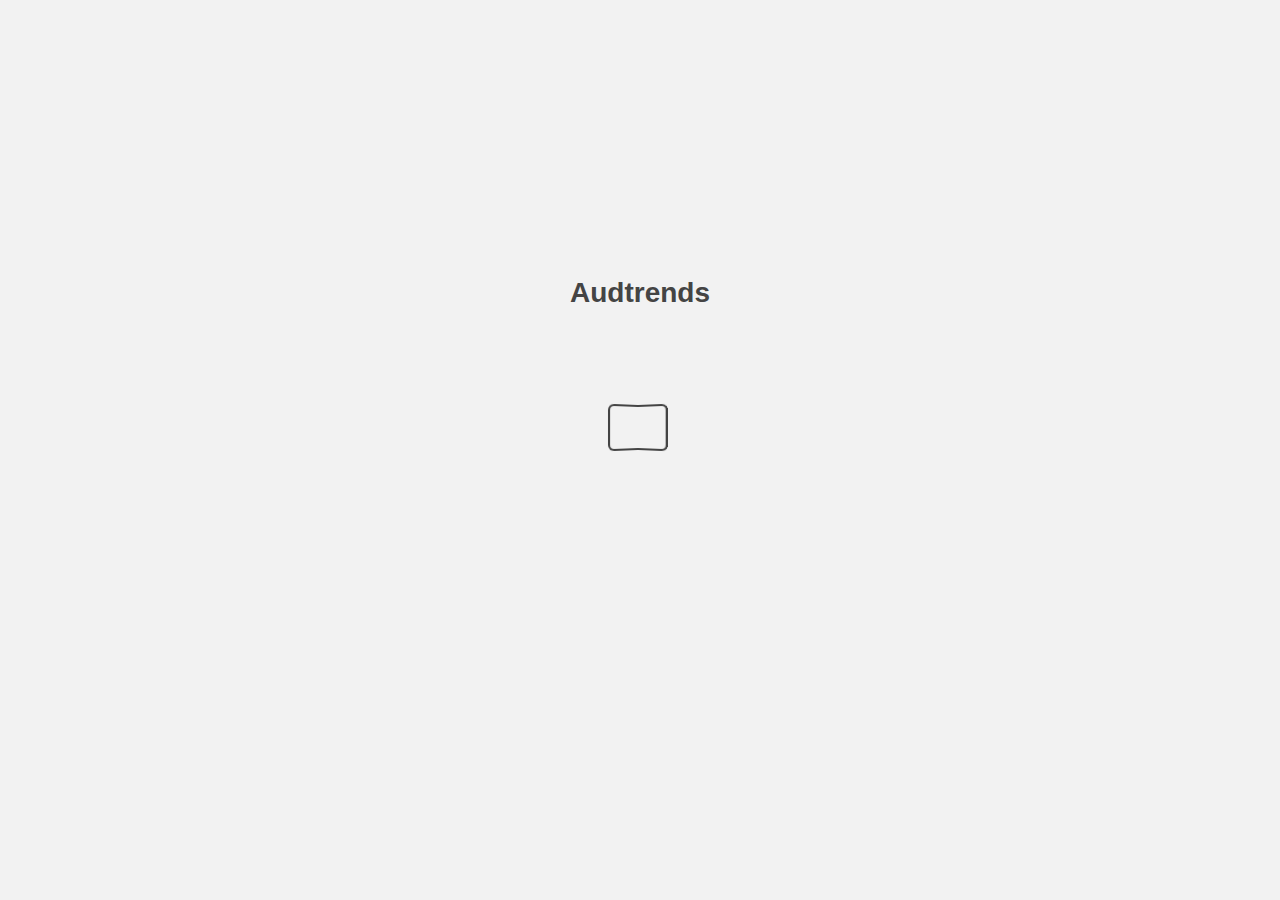
<file: index.html>
﻿
<!DOCTYPE html>
<html itemscope itemtype="http://schema.org/Book">
<head>
    <meta http-equiv="X-UA-Compatible" content="IE=edge">
    <meta charset="utf-8">
    <meta http-equiv="Content-Type" content="text/html; charset=utf-8">
    
        <title>Audtrends</title>
        <meta name="twitter:title" content="Audtrends">
        <meta itemprop="name" content="Audtrends">
        <meta property="og:title" content="Audtrends">
    
    <meta itemprop="image" content="files/assets/cover300.jpg">
    <meta itemprop="bookFormat" content="EBook" />
    <meta name="twitter:card" content="summary_large_image">
    <meta name="twitter:image:src" content="files/assets/cover300.jpg">
    
    <meta property="og:type" content="article">
    
    <meta property="og:image" content="files/assets/html/skin/images/fbThumb.png">
    <meta property="og:image:type" content="image/jpeg">
    <meta property="og:article:section" content="Article Section">

    
    <meta name="viewport" content="initial-scale=0.5, user-scalable=no, maximum-scale=0.5" />
   <script type="text/javascript">
       window.FBPublication = window.FBPublication || {};
       var FBInit = window.FBPublication.Initial = window.FBPublication.Initial || {};

       FBInit.BASIC_FIRST_PAGE = "1";
       FBInit.DYNAMIC_FOLDER = "files/assets/";
       FBInit.STATIC_FOLDER = "files/";
       FBInit.HTML_INDEX_FILE_NAME = "index.html";


              
       FBInit.Versions = ["html", "mobile", "basic"];
       FBInit.BGCOLOR = "#F2F2F2";
       FBInit.TITLE = "Audtrends";
       FBInit.textColor = "#444444";
       FBInit.GUID = "b88a1781c97525d45b1dd023a004de4c";
          
              FBInit.PRELOADER = {
                  backgroundColor: "#F2F2F2",
                  titleColor: "#444444",
                  titleText: "Audtrends",
                                };
       

            FBInit.CURRENT_PAGE = "1";

</script>
    <script src="./files/html/static/build.js"></script>
    <style type="text/css">
        body{
            background-color: #F2F2F2;
        } 
       
    </style>
    

</head>
<body style="overflow-x:hidden; margin: 0px; position: absolute; top: 0px; bottom: 0px; left:0px;right:0px; height: 100%; padding: 0;">
    <div id="bsccontainer">

</div>
        <div class="trackers">

        </div>
        <div class="nav-links" style="margin-top: 110%; margin-top: 110vh;">
                                                    <a class="internalLink" rel="Next" href="./2/" title="AUDTRENDS">2</a>
                            <a class="internalLink" href="./8/" title="Digital Marketing">8</a>

        </div>
        <div id="text-container" itemprop="text">
            <h1>Audtrends</h1>
        <div>
 Digital Marketing 05 AudiologyPlus News 04 3 THINGS TO FOCUS ON WHEN IT COMES TO SEO IN 2022 3 KEYS TO A SUCCESSFUL ONLINE PRACTICE IN 2022 06 SHOULD HEARING TESTS BECOME MANDATORY? THE UK THINKS SO. 07 Your Patients Want—and Need—toKnow
        </div><br>
                    <p class="powered-by" itemprop="publisher" itemscope itemtype="http://schema.org/Organization"> <a href="./files/publication/" title="Made with FlippingBook" itemprop="url" ><span itemprop="name">Made with FlippingBook</span></a> </p>
            RkJQdWJsaXNoZXIy NjI0NDE=        </div>
</body>

</html>
</file>
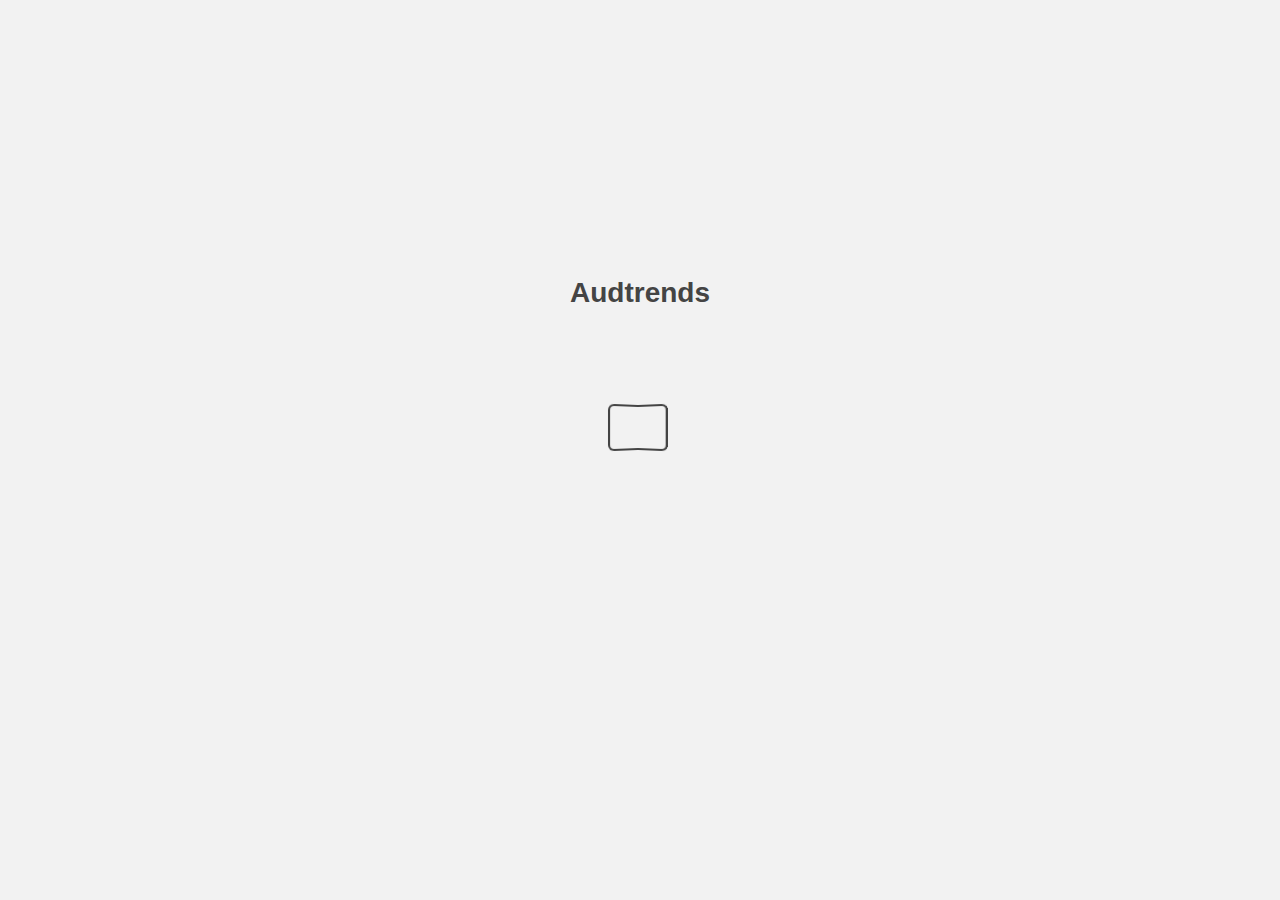
<file: 1/index.html>
﻿
<!DOCTYPE html>
<html>
<head>
    <meta name="robots" content="noindex, nofollow">
    <meta charset="UTF-8">
    <noscript>
        <meta http-equiv="refresh" content="0; url=../">
    </noscript>
    <script type="text/javascript">
        if ((new RegExp('\/javascript:|{|}|;|%7B|%7D|%3B\/', 'i').test(window.location.href))) {
            throw new Error('Code injection detected');
        }

        var href = window.location.href.split("#");
        if (href.length === 2) {
            href = "../" + "#" + href[1];
        } else {
            href = "../";
        }
        window.location.href = href;
    </script>
    <link rel="canonical" href="../" />
    <title>Redirect</title>
    
</head>
<body>
    
If you are not redirected automatically, follow the <a href='../'>link</a>.
    
</body>
</html>
</file>
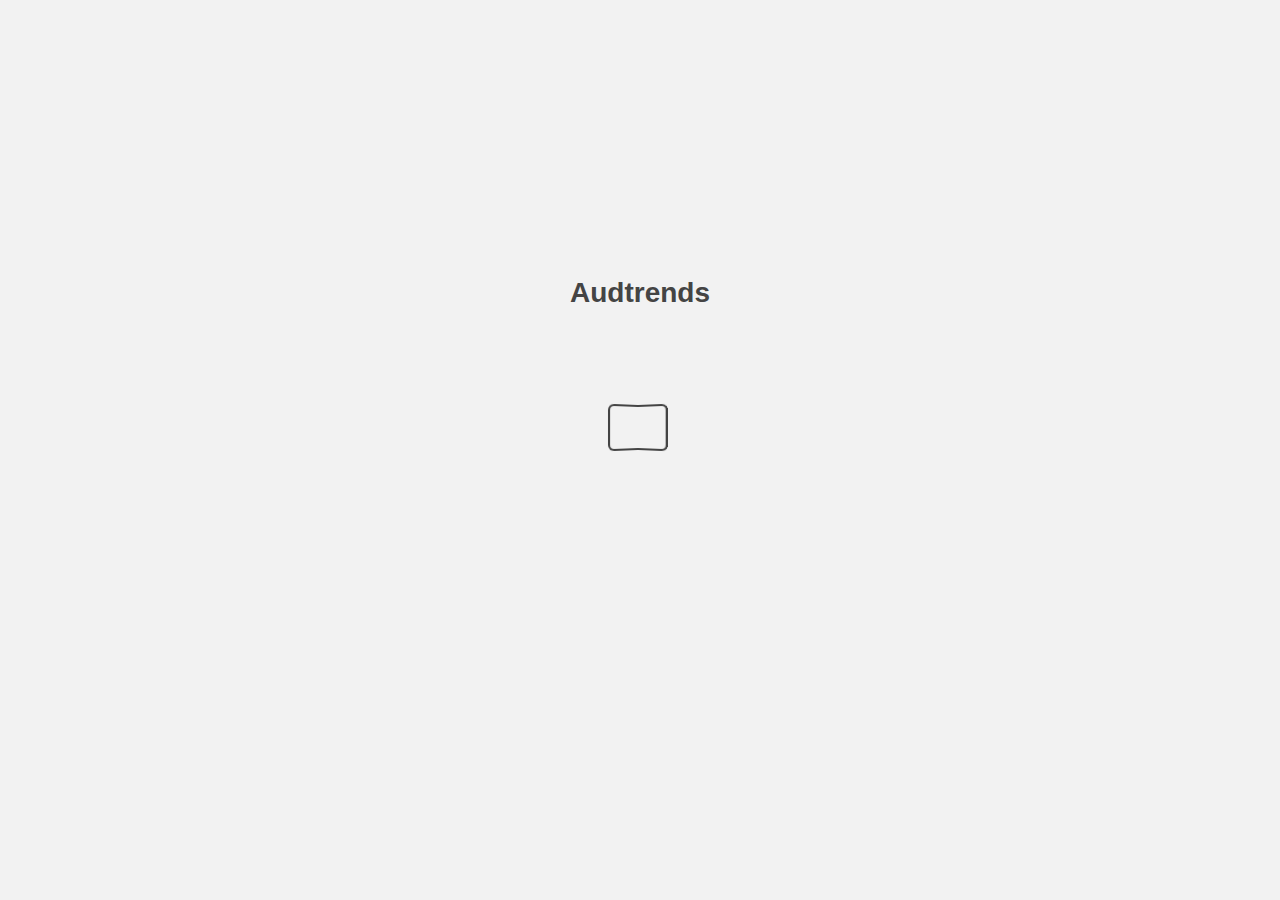
<file: 2/index.html>
﻿
<!DOCTYPE html>
<html itemscope itemtype="http://schema.org/Book">
<head>
    <meta http-equiv="X-UA-Compatible" content="IE=edge">
    <meta charset="utf-8">
    <meta http-equiv="Content-Type" content="text/html; charset=utf-8">
    
        <title>Audtrends</title>
        <meta name="twitter:title" content="Audtrends">
        <meta itemprop="name" content="Audtrends">
        <meta property="og:title" content="Audtrends">
    
    <meta itemprop="image" content="/files/assets/cover300.jpg">
    <meta itemprop="bookFormat" content="EBook" />
    <meta name="twitter:card" content="summary_large_image">
    <meta name="twitter:image:src" content="/files/assets/cover300.jpg">
    
    <meta property="og:type" content="article">
    
    <meta property="og:image" content="files/assets/html/skin/images/fbThumb.png">
    <meta property="og:image:type" content="image/jpeg">
    <meta property="og:article:section" content="Article Section">

    
    <meta name="viewport" content="initial-scale=0.5, user-scalable=no, maximum-scale=0.5" />
   <script type="text/javascript">
       window.FBPublication = window.FBPublication || {};
       var FBInit = window.FBPublication.Initial = window.FBPublication.Initial || {};

       FBInit.BASIC_FIRST_PAGE = "1";
       FBInit.DYNAMIC_FOLDER = "/files/assets/";
       FBInit.STATIC_FOLDER = "/files/";
       FBInit.HTML_INDEX_FILE_NAME = "index.html";


              
       FBInit.Versions = ["html", "mobile", "basic"];
       FBInit.BGCOLOR = "#F2F2F2";
       FBInit.TITLE = "Audtrends";
       FBInit.textColor = "#444444";
       FBInit.GUID = "b88a1781c97525d45b1dd023a004de4c";
          
              FBInit.PRELOADER = {
                  backgroundColor: "#F2F2F2",
                  titleColor: "#444444",
                  titleText: "Audtrends",
                                };
       

            FBInit.CURRENT_PAGE = "2";

</script>
    <script src="../files/html/static/build.js"></script>
    <style type="text/css">
        body{
            background-color: #F2F2F2;
        } 
       
    </style>
    

</head>
<body style="overflow-x:hidden; margin: 0px; position: absolute; top: 0px; bottom: 0px; left:0px;right:0px; height: 100%; padding: 0;">
    <div id="bsccontainer">

</div>
        <div class="trackers">

        </div>
        <div class="nav-links" style="margin-top: 110%; margin-top: 110vh;">
                            <a class="internalLink" rel="Prev" href="../" title="Digital Marketing">1</a>
                                        <a class="internalLink" rel="Next" href="../3/" title="President’s Corner">3</a>
                            <a class="internalLink" href="../8/" title="Digital Marketing">8</a>

        </div>
        <div id="text-container" itemprop="text">
            <h1>Audtrends</h1>
        <div>
 P A G E - 0 2 AUDTRENDS ISSUE 12 We hope you enjoy all the useful and valuable information in AUDTRENDS Magazine! WELCOME 03 President’s  Corner 04 AudiologyPlus News 05 Digital Marketing 07 Audiology News .................................................................... .............................................................. ....................................................................... ............................................................................ Table of Contents :
        </div><br>
                    <p class="powered-by" itemprop="publisher" itemscope itemtype="http://schema.org/Organization"> <a href="../files/publication/" title="Made with FlippingBook" itemprop="url" ><span itemprop="name">Made with FlippingBook</span></a> </p>
            RkJQdWJsaXNoZXIy NjI0NDE=        </div>
</body>

</html>
</file>
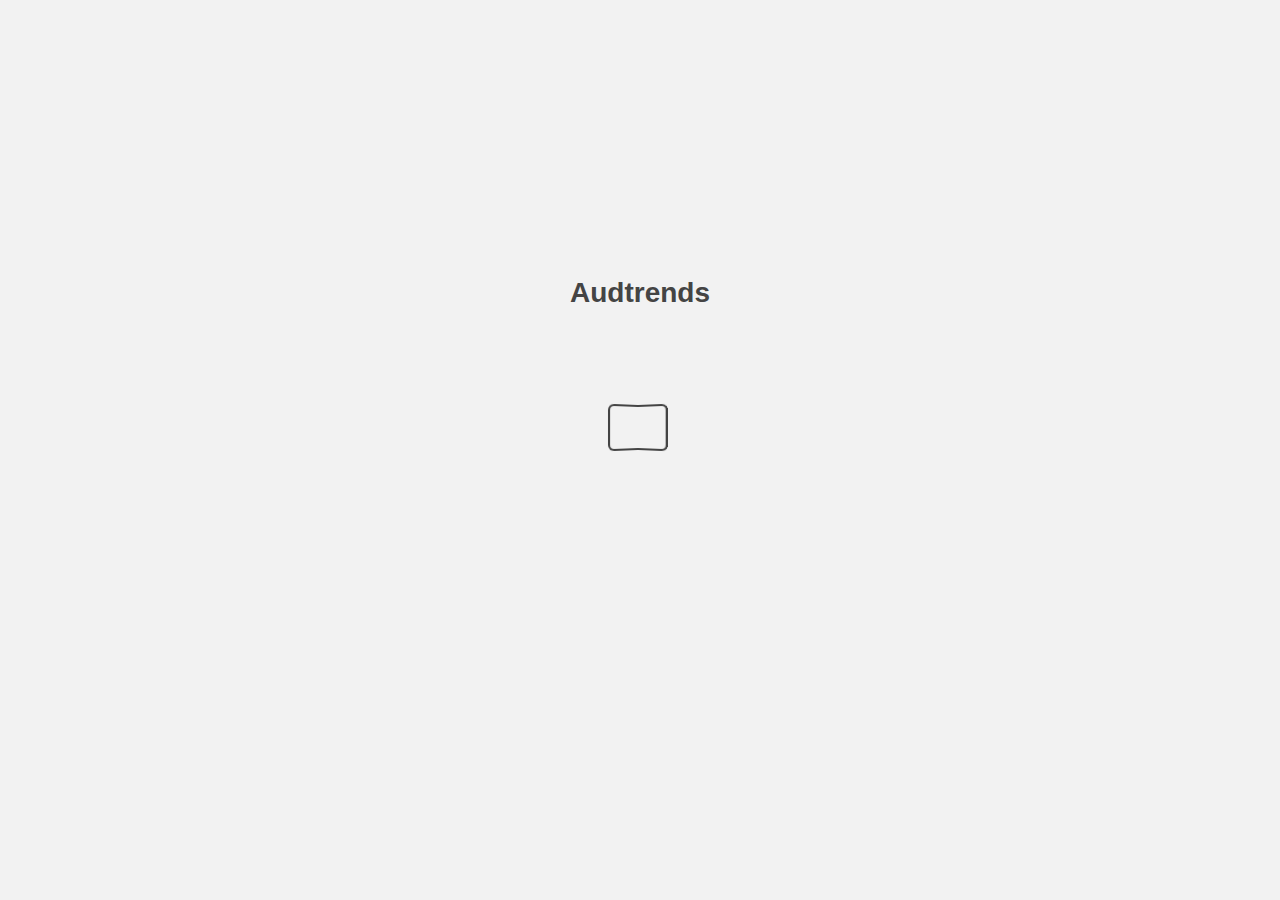
<file: 3/index.html>
﻿
<!DOCTYPE html>
<html itemscope itemtype="http://schema.org/Book">
<head>
    <meta http-equiv="X-UA-Compatible" content="IE=edge">
    <meta charset="utf-8">
    <meta http-equiv="Content-Type" content="text/html; charset=utf-8">
    
        <title>Audtrends</title>
        <meta name="twitter:title" content="Audtrends">
        <meta itemprop="name" content="Audtrends">
        <meta property="og:title" content="Audtrends">
    
    <meta itemprop="image" content="/files/assets/cover300.jpg">
    <meta itemprop="bookFormat" content="EBook" />
    <meta name="twitter:card" content="summary_large_image">
    <meta name="twitter:image:src" content="/files/assets/cover300.jpg">
    
    <meta property="og:type" content="article">
    
    <meta property="og:image" content="files/assets/html/skin/images/fbThumb.png">
    <meta property="og:image:type" content="image/jpeg">
    <meta property="og:article:section" content="Article Section">

    
    <meta name="viewport" content="initial-scale=0.5, user-scalable=no, maximum-scale=0.5" />
   <script type="text/javascript">
       window.FBPublication = window.FBPublication || {};
       var FBInit = window.FBPublication.Initial = window.FBPublication.Initial || {};

       FBInit.BASIC_FIRST_PAGE = "1";
       FBInit.DYNAMIC_FOLDER = "/files/assets/";
       FBInit.STATIC_FOLDER = "/files/";
       FBInit.HTML_INDEX_FILE_NAME = "index.html";


              
       FBInit.Versions = ["html", "mobile", "basic"];
       FBInit.BGCOLOR = "#F2F2F2";
       FBInit.TITLE = "Audtrends";
       FBInit.textColor = "#444444";
       FBInit.GUID = "b88a1781c97525d45b1dd023a004de4c";
          
              FBInit.PRELOADER = {
                  backgroundColor: "#F2F2F2",
                  titleColor: "#444444",
                  titleText: "Audtrends",
                                };
       

            FBInit.CURRENT_PAGE = "3";

</script>
    <script src="../files/html/static/build.js"></script>
    <style type="text/css">
        body{
            background-color: #F2F2F2;
        } 
       
    </style>
    

</head>
<body style="overflow-x:hidden; margin: 0px; position: absolute; top: 0px; bottom: 0px; left:0px;right:0px; height: 100%; padding: 0;">
    <div id="bsccontainer">

</div>
        <div class="trackers">

        </div>
        <div class="nav-links" style="margin-top: 110%; margin-top: 110vh;">
                <a class="internalLink" href="../" title="Digital Marketing">1</a>
                            <a class="internalLink" rel="Prev" href="../2/" title="AUDTRENDS">2</a>
                                        <a class="internalLink" rel="Next" href="../4/" title="NEWS">4</a>
                            <a class="internalLink" href="../8/" title="Digital Marketing">8</a>

        </div>
        <div id="text-container" itemprop="text">
            <h1>Audtrends</h1>
        <div>
 P A G E - 0 3 President’s Corner D E C E M B E R 0 9 , 2 0 2 1 ( Q 4 ) Are you ready for the future? That’s the question every practice owner has been asking themselves moving into a new year head- lined by OTCs and online options. Looking back on 2021, we can see a year of transition. From coming to terms with COVID to under- standing the impact of OTC legislation, the game has changed. Those who recognize and capitalize on this change will be the ones who succeed. While no one can predict the future, there are some clear trends we see emerging. This includes great- er e-commerce adoption, more accessible hearing care for patients, and AI-driven products that put the user in control. All of which adds up to one thing – a more virtual world. As you read through this issue of AuDTrends, I challenge you to think outside the box on ways your business can make these new trends work for you. We’ve been. Which is why we’ve invested so heavily in solutions to place you in a winning position. 2022 is a new year of growth and opportunity. Are you ready to seize it? Regards, Joseph M. Lugara CEO | AudiologyPlus
        </div><br>
                    <p class="powered-by" itemprop="publisher" itemscope itemtype="http://schema.org/Organization"> <a href="../files/publication/" title="Made with FlippingBook" itemprop="url" ><span itemprop="name">Made with FlippingBook</span></a> </p>
            RkJQdWJsaXNoZXIy NjI0NDE=        </div>
</body>

</html>
</file>
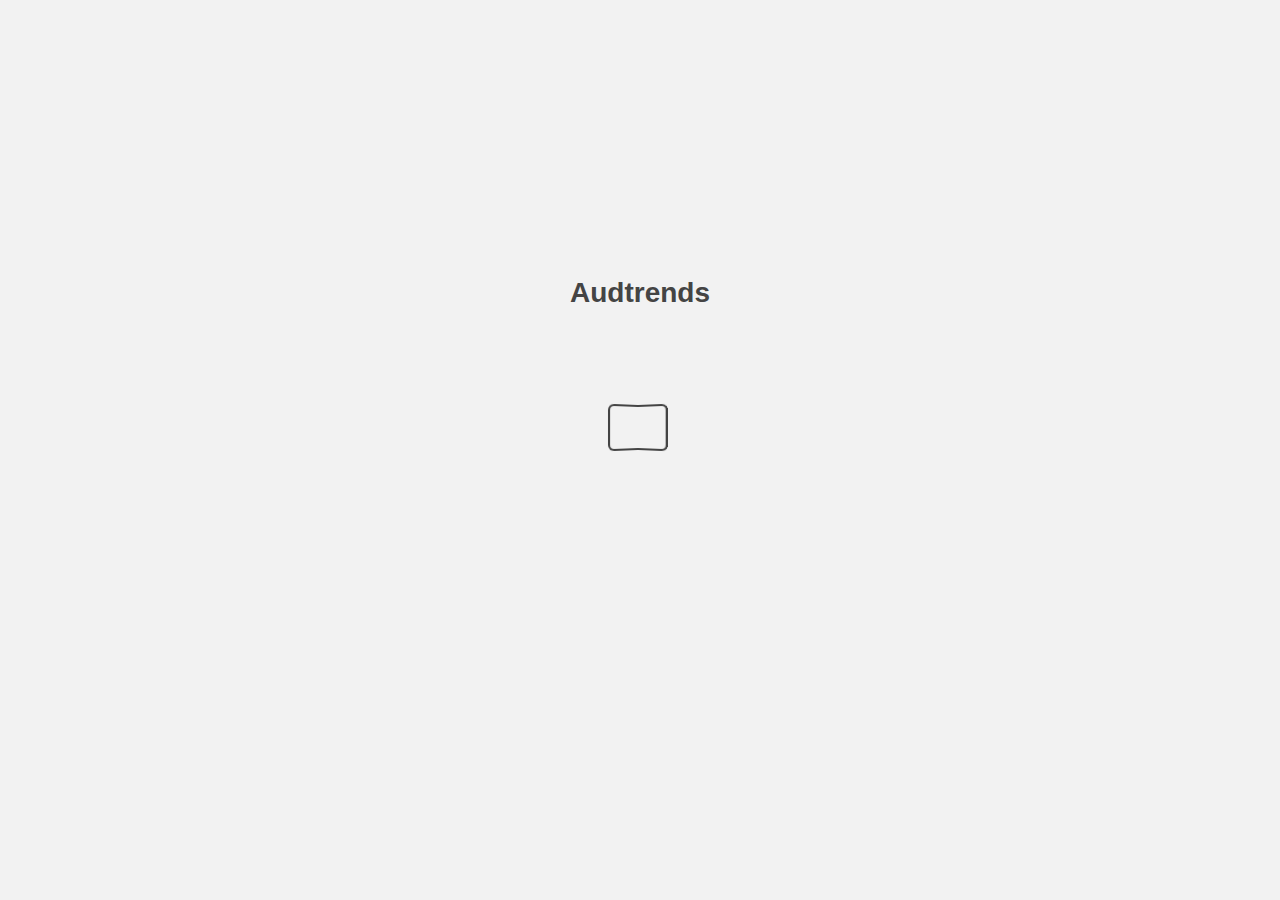
<file: 4/index.html>
﻿
<!DOCTYPE html>
<html itemscope itemtype="http://schema.org/Book">
<head>
    <meta http-equiv="X-UA-Compatible" content="IE=edge">
    <meta charset="utf-8">
    <meta http-equiv="Content-Type" content="text/html; charset=utf-8">
    
        <title>Audtrends</title>
        <meta name="twitter:title" content="Audtrends">
        <meta itemprop="name" content="Audtrends">
        <meta property="og:title" content="Audtrends">
    
    <meta itemprop="image" content="/files/assets/cover300.jpg">
    <meta itemprop="bookFormat" content="EBook" />
    <meta name="twitter:card" content="summary_large_image">
    <meta name="twitter:image:src" content="/files/assets/cover300.jpg">
    
    <meta property="og:type" content="article">
    
    <meta property="og:image" content="files/assets/html/skin/images/fbThumb.png">
    <meta property="og:image:type" content="image/jpeg">
    <meta property="og:article:section" content="Article Section">

    
    <meta name="viewport" content="initial-scale=0.5, user-scalable=no, maximum-scale=0.5" />
   <script type="text/javascript">
       window.FBPublication = window.FBPublication || {};
       var FBInit = window.FBPublication.Initial = window.FBPublication.Initial || {};

       FBInit.BASIC_FIRST_PAGE = "1";
       FBInit.DYNAMIC_FOLDER = "/files/assets/";
       FBInit.STATIC_FOLDER = "/files/";
       FBInit.HTML_INDEX_FILE_NAME = "index.html";


              
       FBInit.Versions = ["html", "mobile", "basic"];
       FBInit.BGCOLOR = "#F2F2F2";
       FBInit.TITLE = "Audtrends";
       FBInit.textColor = "#444444";
       FBInit.GUID = "b88a1781c97525d45b1dd023a004de4c";
          
              FBInit.PRELOADER = {
                  backgroundColor: "#F2F2F2",
                  titleColor: "#444444",
                  titleText: "Audtrends",
                                };
       

            FBInit.CURRENT_PAGE = "4";

</script>
    <script src="../files/html/static/build.js"></script>
    <style type="text/css">
        body{
            background-color: #F2F2F2;
        } 
       
    </style>
    

</head>
<body style="overflow-x:hidden; margin: 0px; position: absolute; top: 0px; bottom: 0px; left:0px;right:0px; height: 100%; padding: 0;">
    <div id="bsccontainer">

</div>
        <div class="trackers">

        </div>
        <div class="nav-links" style="margin-top: 110%; margin-top: 110vh;">
                <a class="internalLink" href="../" title="Digital Marketing">1</a>
                            <a class="internalLink" rel="Prev" href="../3/" title="President’s Corner">3</a>
                                        <a class="internalLink" rel="Next" href="../5/" title="Digital Marketing">5</a>
                            <a class="internalLink" href="../8/" title="Digital Marketing">8</a>

        </div>
        <div id="text-container" itemprop="text">
            <h1>Audtrends</h1>
        <div>
 AUDIOLOGYPLUS P A G E - 0 4 NEWS Renee, our Business Development Manager, was recently featured in The HearingReviewdiscussing this topic. Readher article Providing for Your Patients in aNewWay, 5 Strategic Tips to Implement in Your Practice. More than ever before, your patients want—and need—to know that they can count on you for all their hearing needs. That trust comes from building and sustaining a relationship. Your Patients Want—and Need—to Know
        </div><br>
                    <p class="powered-by" itemprop="publisher" itemscope itemtype="http://schema.org/Organization"> <a href="../files/publication/" title="Made with FlippingBook" itemprop="url" ><span itemprop="name">Made with FlippingBook</span></a> </p>
            RkJQdWJsaXNoZXIy NjI0NDE=        </div>
</body>

</html>
</file>
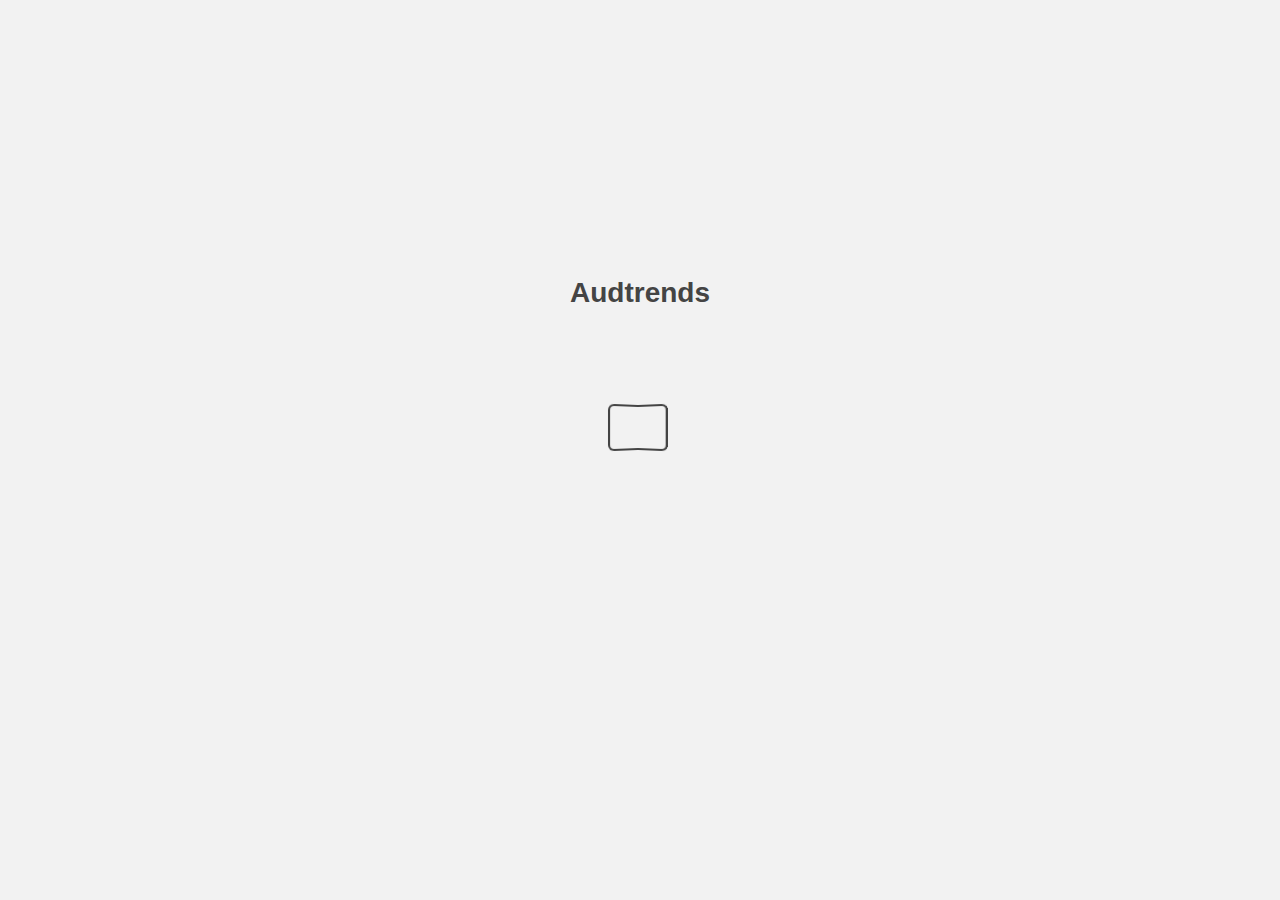
<file: 5/index.html>
﻿
<!DOCTYPE html>
<html itemscope itemtype="http://schema.org/Book">
<head>
    <meta http-equiv="X-UA-Compatible" content="IE=edge">
    <meta charset="utf-8">
    <meta http-equiv="Content-Type" content="text/html; charset=utf-8">
    
        <title>Audtrends</title>
        <meta name="twitter:title" content="Audtrends">
        <meta itemprop="name" content="Audtrends">
        <meta property="og:title" content="Audtrends">
    
    <meta itemprop="image" content="/files/assets/cover300.jpg">
    <meta itemprop="bookFormat" content="EBook" />
    <meta name="twitter:card" content="summary_large_image">
    <meta name="twitter:image:src" content="/files/assets/cover300.jpg">
    
    <meta property="og:type" content="article">
    
    <meta property="og:image" content="files/assets/html/skin/images/fbThumb.png">
    <meta property="og:image:type" content="image/jpeg">
    <meta property="og:article:section" content="Article Section">

    
    <meta name="viewport" content="initial-scale=0.5, user-scalable=no, maximum-scale=0.5" />
   <script type="text/javascript">
       window.FBPublication = window.FBPublication || {};
       var FBInit = window.FBPublication.Initial = window.FBPublication.Initial || {};

       FBInit.BASIC_FIRST_PAGE = "1";
       FBInit.DYNAMIC_FOLDER = "/files/assets/";
       FBInit.STATIC_FOLDER = "/files/";
       FBInit.HTML_INDEX_FILE_NAME = "index.html";


              
       FBInit.Versions = ["html", "mobile", "basic"];
       FBInit.BGCOLOR = "#F2F2F2";
       FBInit.TITLE = "Audtrends";
       FBInit.textColor = "#444444";
       FBInit.GUID = "b88a1781c97525d45b1dd023a004de4c";
          
              FBInit.PRELOADER = {
                  backgroundColor: "#F2F2F2",
                  titleColor: "#444444",
                  titleText: "Audtrends",
                                };
       

            FBInit.CURRENT_PAGE = "5";

</script>
    <script src="../files/html/static/build.js"></script>
    <style type="text/css">
        body{
            background-color: #F2F2F2;
        } 
       
    </style>
    

</head>
<body style="overflow-x:hidden; margin: 0px; position: absolute; top: 0px; bottom: 0px; left:0px;right:0px; height: 100%; padding: 0;">
    <div id="bsccontainer">

</div>
        <div class="trackers">

        </div>
        <div class="nav-links" style="margin-top: 110%; margin-top: 110vh;">
                <a class="internalLink" href="../" title="Digital Marketing">1</a>
                            <a class="internalLink" rel="Prev" href="../4/" title="NEWS">4</a>
                                        <a class="internalLink" rel="Next" href="../6/" title="3 Things to Focus on When It Comes to SEO in 2022">6</a>
                            <a class="internalLink" href="../8/" title="Digital Marketing">8</a>

        </div>
        <div id="text-container" itemprop="text">
            <h1>Audtrends</h1>
        <div>
 A U D I O L O G Y P L U S . C O M P A G E - 0 5 Digital Marketing Did you know? 3 Keys to a Successful Online Practice in 2022 2022 is right around the corner! And you really should be preparing right now for the new year. There are so many big things coming for hearing professionals that you may feel overwhelmed by the potential changes. But here at AudiologyPlus, we are prepared to help you sift through the news and plan for your business needs. Here are 3 big things to be aware of and start working on now as you plan for your business in 2022: This can be boosted with online marketing tactics like pay-per-click (PPC) ads and other online efforts that work to target your ideal audience. Content marketing and a mobile-first experience are also key. Basically, you want to make it easy for a potential new patient to choose you and stay with you. Make your website and entire online presence appealing and professional and offer valuable information to your patients even before they come to your office. The United States is inching closer and closer to finally releasing over-the-counter (OTC) hearing aids to the general public. You may have mixed (or negative) feelings about this development. However, regardless of your personal or professional opinion on over-the-counter hearing aids, this is a great opportunity for your business. If you think back to the early days of the COVID-19 pandemic, e-commerce was the be-all, end-all. Enabling customers to make their purchases online—without risking their health by going to a store or office in person—was a huge boon to businesses prepared with e-commerce options. Although the COVID pandemic may be waning (hopefully!), e-commerce will never become obsolete. In fact, business analysts are projecting that e-commerce will only continue to grow in importance. The key to succeeding in business—both online and offline—is to show your patients how you are different from (and better than) your competitors. Brand differentiation will be crucial in 2022. As a practice owner, you should start to ask yourself what makes you different in such a competitive market. It is time to start planning to offer OTC hearing aids. As a hearing professional, you should plan to incorporate OTCs into your practice and start addressing this topic online—on your website and elsewhere online, like on your social media pages. Helpful assets like FAQs and informational videos are very helpful to the patient audience. Plus, you are a professional who is making yourself available to the OTC audience. This can only grow your practice. If you want to make life easy for your patients (especially with over-the-counter hearing aids coming soon), e-commerce is a necessity. The accessibility and convenience of e-commerce for your patients will only boost their loyalty to you as a local practice. Consider the following questions: Why should someone see you versus just buying a device from a huge retailer? What can you offer in-house that goes above and beyond? What do you provide that your local competitors do not? Reassess your goals andmessaging tomake sure your practice does not go unnoticed. 1. Over-the-Counter HearingAids 2. e-Commerce Is Key 3. StandOut fromtheCrowd
        </div><br>
                    <p class="powered-by" itemprop="publisher" itemscope itemtype="http://schema.org/Organization"> <a href="../files/publication/" title="Made with FlippingBook" itemprop="url" ><span itemprop="name">Made with FlippingBook</span></a> </p>
            RkJQdWJsaXNoZXIy NjI0NDE=        </div>
</body>

</html>
</file>
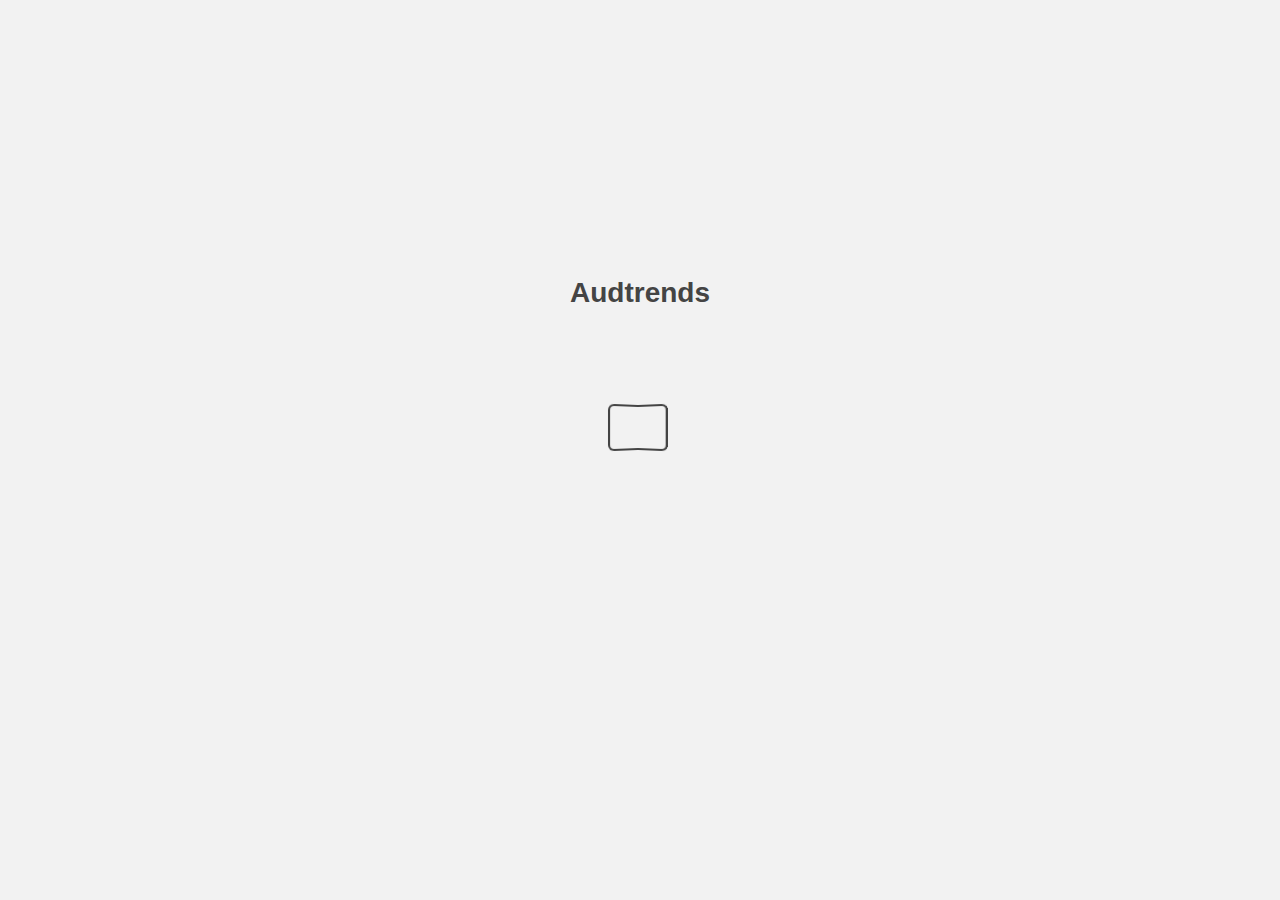
<file: 6/index.html>
﻿
<!DOCTYPE html>
<html itemscope itemtype="http://schema.org/Book">
<head>
    <meta http-equiv="X-UA-Compatible" content="IE=edge">
    <meta charset="utf-8">
    <meta http-equiv="Content-Type" content="text/html; charset=utf-8">
    
        <title>Audtrends</title>
        <meta name="twitter:title" content="Audtrends">
        <meta itemprop="name" content="Audtrends">
        <meta property="og:title" content="Audtrends">
    
    <meta itemprop="image" content="/files/assets/cover300.jpg">
    <meta itemprop="bookFormat" content="EBook" />
    <meta name="twitter:card" content="summary_large_image">
    <meta name="twitter:image:src" content="/files/assets/cover300.jpg">
    
    <meta property="og:type" content="article">
    
    <meta property="og:image" content="files/assets/html/skin/images/fbThumb.png">
    <meta property="og:image:type" content="image/jpeg">
    <meta property="og:article:section" content="Article Section">

    
    <meta name="viewport" content="initial-scale=0.5, user-scalable=no, maximum-scale=0.5" />
   <script type="text/javascript">
       window.FBPublication = window.FBPublication || {};
       var FBInit = window.FBPublication.Initial = window.FBPublication.Initial || {};

       FBInit.BASIC_FIRST_PAGE = "1";
       FBInit.DYNAMIC_FOLDER = "/files/assets/";
       FBInit.STATIC_FOLDER = "/files/";
       FBInit.HTML_INDEX_FILE_NAME = "index.html";


              
       FBInit.Versions = ["html", "mobile", "basic"];
       FBInit.BGCOLOR = "#F2F2F2";
       FBInit.TITLE = "Audtrends";
       FBInit.textColor = "#444444";
       FBInit.GUID = "b88a1781c97525d45b1dd023a004de4c";
          
              FBInit.PRELOADER = {
                  backgroundColor: "#F2F2F2",
                  titleColor: "#444444",
                  titleText: "Audtrends",
                                };
       

            FBInit.CURRENT_PAGE = "6";

</script>
    <script src="../files/html/static/build.js"></script>
    <style type="text/css">
        body{
            background-color: #F2F2F2;
        } 
       
    </style>
    

</head>
<body style="overflow-x:hidden; margin: 0px; position: absolute; top: 0px; bottom: 0px; left:0px;right:0px; height: 100%; padding: 0;">
    <div id="bsccontainer">

</div>
        <div class="trackers">

        </div>
        <div class="nav-links" style="margin-top: 110%; margin-top: 110vh;">
                <a class="internalLink" href="../" title="Digital Marketing">1</a>
                            <a class="internalLink" rel="Prev" href="../5/" title="Digital Marketing">5</a>
                                        <a class="internalLink" rel="Next" href="../7/" title="Audiology News">7</a>
                            <a class="internalLink" href="../8/" title="Digital Marketing">8</a>

        </div>
        <div id="text-container" itemprop="text">
            <h1>Audtrends</h1>
        <div>
 P A G E - 0 6 A U D I O L O G Y P L U S . C O M 3 Things to Focus on When It Comes to SEO in 2022 If you have been marketing your business online for several years now, you have seen many changes in SEO (search engine optimization). If you rewind the clock 10-15 years, the best practice was to optimize a page for a single keyword by simply using that keyword as frequently as possible—even at the risk of making your writing sound odd. Today, SEO strategies are much more advanced, and so are search engines. Looking toward 2022 and the years ahead, here are a few things to focus on when it comes to digital marketing: By following these tips, you can get your online presence off to a strong start in 2022. In recent years, local SEO results have become very important. The “local pack” has become a coveted spot for Google search engine results, and searchers know they can search for businesses and services “near me.” So, when someone searches for an “audiologist near me” or “audiologist in [my city],” you want to appear in the top results. Again, we have come a long way from the days of “keyword stuffing.” The aim is no longer to repeat a keyword as often as possible and hope that page would come up when people searched for that keyword online. Now, the goal is to answer the question asked by the searcher. As noted above, the key is to give the searcher what they are looking for. You need to consider who your searchers are (your audience), what they are looking for or asking about, and how you can deliver what they are looking for on your website. As we head into 2022 and beyond, it will become increasingly important to hone in on searcher intent and provide the best answer to their queries. To do well in online search result rankings, you need to provide the best, most relevant answer to the question a searcher asks. You can do this by providing quality content that offers valuable information and seeks to truly provide the answer the searcher needs. Google has been investing heavily in machine learning and artificial intelligence to ensure that their search results answer the question the searcher poses. If you want to do well in online searches in 2022 andmoving forward, make sure you are answering the important questions. If you are not sure where to start, create a list of questions you are frequently asked about your services, products, and qualifications. Answer these questions on your website. Demonstrate that you are an expert in your field. Search engines like Google are expected to continue to place great emphasis on local results. Now, a local search brings up a Google Map with mapped search results, reviews, photos, and more. Customers rely on these types of results to help them find what they are looking for nearby, and that is not going to change. To take advantage of what these potential new patients are looking for, you should focus on your local online presence. 1. Local Focus 2. Answer theQuestion 3. Seek Searcher Intent
        </div><br>
                    <p class="powered-by" itemprop="publisher" itemscope itemtype="http://schema.org/Organization"> <a href="../files/publication/" title="Made with FlippingBook" itemprop="url" ><span itemprop="name">Made with FlippingBook</span></a> </p>
            RkJQdWJsaXNoZXIy NjI0NDE=        </div>
</body>

</html>
</file>
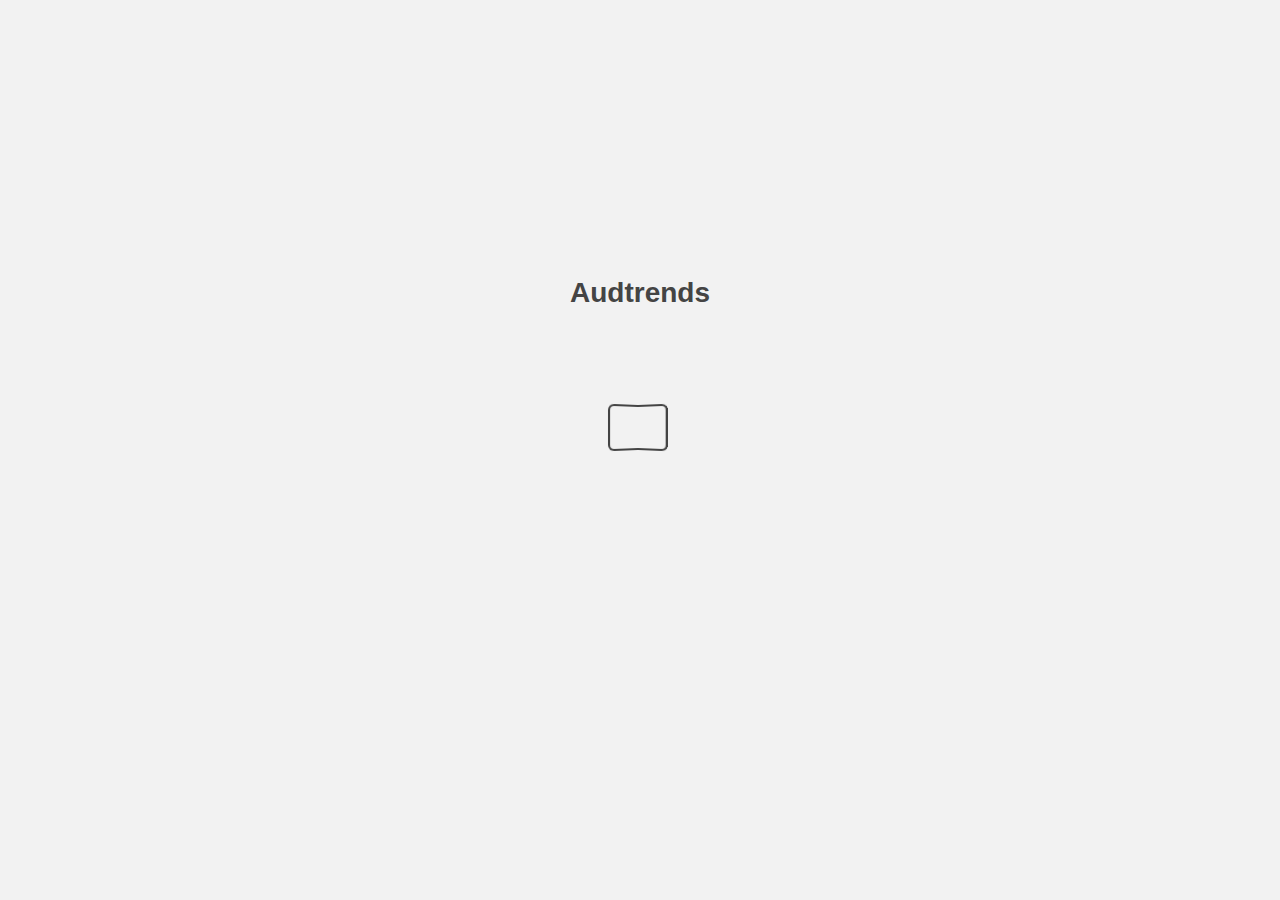
<file: 7/index.html>
﻿
<!DOCTYPE html>
<html itemscope itemtype="http://schema.org/Book">
<head>
    <meta http-equiv="X-UA-Compatible" content="IE=edge">
    <meta charset="utf-8">
    <meta http-equiv="Content-Type" content="text/html; charset=utf-8">
    
        <title>Audtrends</title>
        <meta name="twitter:title" content="Audtrends">
        <meta itemprop="name" content="Audtrends">
        <meta property="og:title" content="Audtrends">
    
    <meta itemprop="image" content="/files/assets/cover300.jpg">
    <meta itemprop="bookFormat" content="EBook" />
    <meta name="twitter:card" content="summary_large_image">
    <meta name="twitter:image:src" content="/files/assets/cover300.jpg">
    
    <meta property="og:type" content="article">
    
    <meta property="og:image" content="files/assets/html/skin/images/fbThumb.png">
    <meta property="og:image:type" content="image/jpeg">
    <meta property="og:article:section" content="Article Section">

    
    <meta name="viewport" content="initial-scale=0.5, user-scalable=no, maximum-scale=0.5" />
   <script type="text/javascript">
       window.FBPublication = window.FBPublication || {};
       var FBInit = window.FBPublication.Initial = window.FBPublication.Initial || {};

       FBInit.BASIC_FIRST_PAGE = "1";
       FBInit.DYNAMIC_FOLDER = "/files/assets/";
       FBInit.STATIC_FOLDER = "/files/";
       FBInit.HTML_INDEX_FILE_NAME = "index.html";


              
       FBInit.Versions = ["html", "mobile", "basic"];
       FBInit.BGCOLOR = "#F2F2F2";
       FBInit.TITLE = "Audtrends";
       FBInit.textColor = "#444444";
       FBInit.GUID = "b88a1781c97525d45b1dd023a004de4c";
          
              FBInit.PRELOADER = {
                  backgroundColor: "#F2F2F2",
                  titleColor: "#444444",
                  titleText: "Audtrends",
                                };
       

            FBInit.CURRENT_PAGE = "7";

</script>
    <script src="../files/html/static/build.js"></script>
    <style type="text/css">
        body{
            background-color: #F2F2F2;
        } 
       
    </style>
    

</head>
<body style="overflow-x:hidden; margin: 0px; position: absolute; top: 0px; bottom: 0px; left:0px;right:0px; height: 100%; padding: 0;">
    <div id="bsccontainer">

</div>
        <div class="trackers">

        </div>
        <div class="nav-links" style="margin-top: 110%; margin-top: 110vh;">
                <a class="internalLink" href="../" title="Digital Marketing">1</a>
                            <a class="internalLink" rel="Prev" href="../6/" title="3 Things to Focus on When It Comes to SEO in 2022">6</a>
                                        <a class="internalLink" rel="Next" href="../8/" title="Digital Marketing">8</a>
            
        </div>
        <div id="text-container" itemprop="text">
            <h1>Audtrends</h1>
        <div>
 P A G E - 0 7 Audiology News TheU.S. Food andDrugAdministration Issued a Landmark Proposal Intended to ImproveAccess to and Reduce theCost of HearingAid Technology forMillions of Americans The agency proposed a rule to establish a new category of over-the-counter (OTC) hearing aids. When finalized, the rule would allow hearing aids within this category to be sold directly to consumers in stores or online without a medical exam or a fitting by an audiologist. You can read more about it here. You know how important it is for people to get their hearing tested, particularly once they are over the age of 55. But a February 2020 study of 2,000 UK adults found that those over the age of 55 believed they should have their hearing checked every three years, yet the average amount of time since they last had their hearing tested was nine years. The reality—based on recommendations from audiologists and hearing professionals—is that adults over the age of 55 should have their hearing tested every year. In fact, the British and Irish Hearing Instrument Manufacturers Association (BIHIMA) is calling for mandatory annual hearing tests for adults aged 55+. While regular hearing tests are important at all ages, they become even more important as people age. Age-related hearing loss is one of the most common conditions affecting older adults. Approximately one in three people in the United States between the ages of 65 and 74 has hearing loss, and nearly half of adults over the age of 75 have difficulty hearing. This means that as people approach the age where hearing loss commonly occurs, it is essential to have their hearing regularly tested so they can receive the treatment they need. Some professionals believe that even 55 is too late to start annual hearing testing. Almost 30% of British and Irish audiologists surveyed by BIHIMA in December 2020 said that they recommended adults begin annual hearing tests before the age of 55. Regular hearing tests are important because your hearing affects your daily life—including personal relationships, social life, career, and simple joys of life like listening to music or the sounds of nature. In addition, untreated hearing loss has been linked to a greater risk of other serious conditions, including depression , social isolation and loneliness , anxiety , falls ,  and dementia Based on the studies and work done by the British and Irish Hearing Instrument Manufacturers Association, annual hearing tests over the age of 55 might become mandatory soon in the United Kingdom. Although it doesn’t look like annual hearing tests will become mandatory in the United States in the immediate future, it does show that hearing loss is becoming a more recognized health concern. Should Hearing Tests BecomeMandatory? TheUKThinks So.
        </div><br>
                    <p class="powered-by" itemprop="publisher" itemscope itemtype="http://schema.org/Organization"> <a href="../files/publication/" title="Made with FlippingBook" itemprop="url" ><span itemprop="name">Made with FlippingBook</span></a> </p>
            RkJQdWJsaXNoZXIy NjI0NDE=        </div>
</body>

</html>
</file>
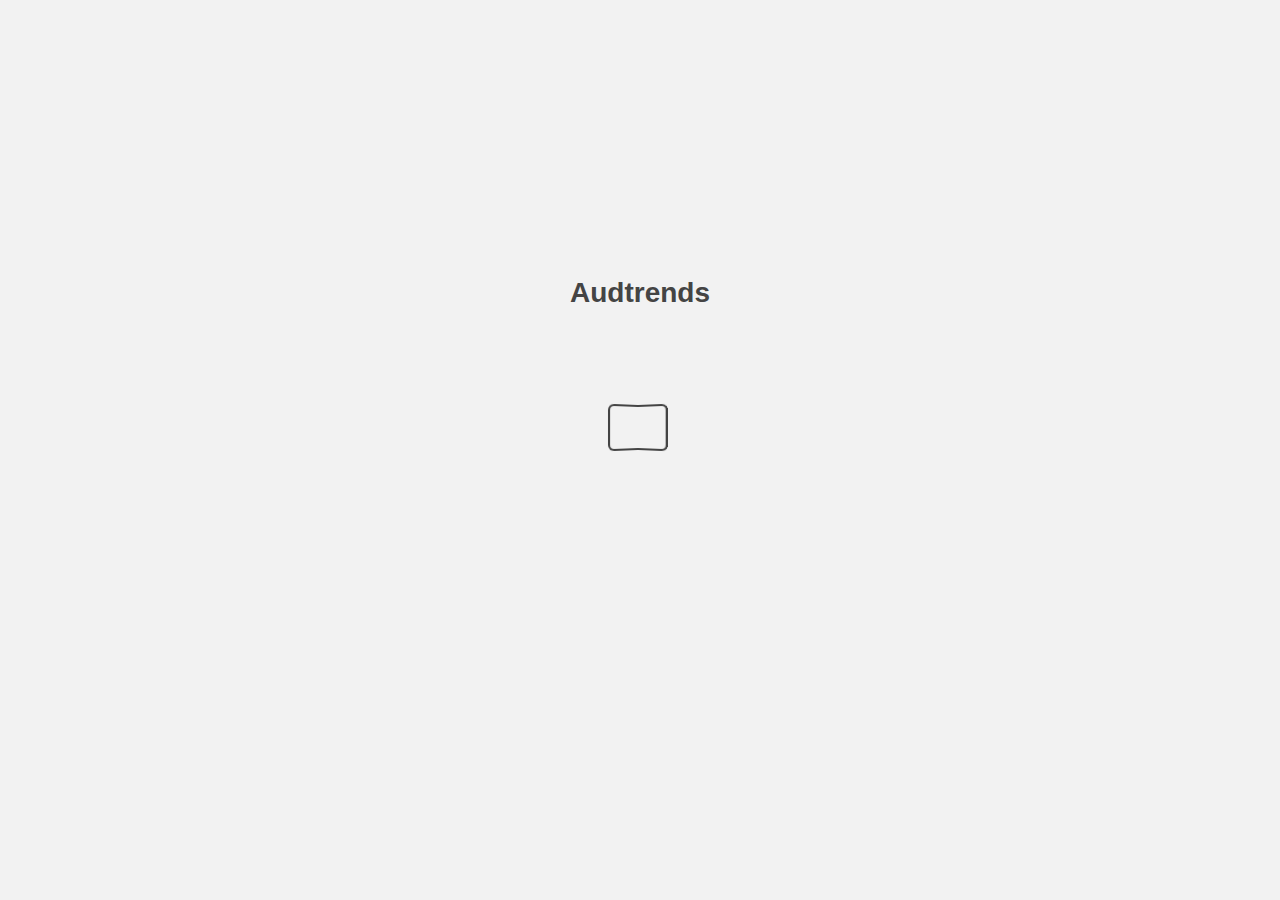
<file: 8/index.html>
﻿
<!DOCTYPE html>
<html itemscope itemtype="http://schema.org/Book">
<head>
    <meta http-equiv="X-UA-Compatible" content="IE=edge">
    <meta charset="utf-8">
    <meta http-equiv="Content-Type" content="text/html; charset=utf-8">
    
        <title>Audtrends</title>
        <meta name="twitter:title" content="Audtrends">
        <meta itemprop="name" content="Audtrends">
        <meta property="og:title" content="Audtrends">
    
    <meta itemprop="image" content="/files/assets/cover300.jpg">
    <meta itemprop="bookFormat" content="EBook" />
    <meta name="twitter:card" content="summary_large_image">
    <meta name="twitter:image:src" content="/files/assets/cover300.jpg">
    
    <meta property="og:type" content="article">
    
    <meta property="og:image" content="files/assets/html/skin/images/fbThumb.png">
    <meta property="og:image:type" content="image/jpeg">
    <meta property="og:article:section" content="Article Section">

    
    <meta name="viewport" content="initial-scale=0.5, user-scalable=no, maximum-scale=0.5" />
   <script type="text/javascript">
       window.FBPublication = window.FBPublication || {};
       var FBInit = window.FBPublication.Initial = window.FBPublication.Initial || {};

       FBInit.BASIC_FIRST_PAGE = "1";
       FBInit.DYNAMIC_FOLDER = "/files/assets/";
       FBInit.STATIC_FOLDER = "/files/";
       FBInit.HTML_INDEX_FILE_NAME = "index.html";


              
       FBInit.Versions = ["html", "mobile", "basic"];
       FBInit.BGCOLOR = "#F2F2F2";
       FBInit.TITLE = "Audtrends";
       FBInit.textColor = "#444444";
       FBInit.GUID = "b88a1781c97525d45b1dd023a004de4c";
          
              FBInit.PRELOADER = {
                  backgroundColor: "#F2F2F2",
                  titleColor: "#444444",
                  titleText: "Audtrends",
                                };
       

            FBInit.CURRENT_PAGE = "8";

</script>
    <script src="../files/html/static/build.js"></script>
    <style type="text/css">
        body{
            background-color: #F2F2F2;
        } 
       
    </style>
    

</head>
<body style="overflow-x:hidden; margin: 0px; position: absolute; top: 0px; bottom: 0px; left:0px;right:0px; height: 100%; padding: 0;">
    <div id="bsccontainer">

</div>
        <div class="trackers">

        </div>
        <div class="nav-links" style="margin-top: 110%; margin-top: 110vh;">
                <a class="internalLink" href="../" title="Digital Marketing">1</a>
                            <a class="internalLink" rel="Prev" href="../7/" title="Audiology News">7</a>
                                    
        </div>
        <div id="text-container" itemprop="text">
            <h1>Audtrends</h1>
        <div>
 w w w . a u d i o l o g y p l u s . c o m AUDTRENDS magaz ine of fers Audiology profess ional s l ike yoursel f a quar terly magaz ine ful l of informat ion to update on al l things audiology and digi tal market ing in the heal thcare f ield. Digital Marketing
        </div><br>
                    <p class="powered-by" itemprop="publisher" itemscope itemtype="http://schema.org/Organization"> <a href="../files/publication/" title="Made with FlippingBook" itemprop="url" ><span itemprop="name">Made with FlippingBook</span></a> </p>
            RkJQdWJsaXNoZXIy NjI0NDE=        </div>
</body>

</html>
</file>
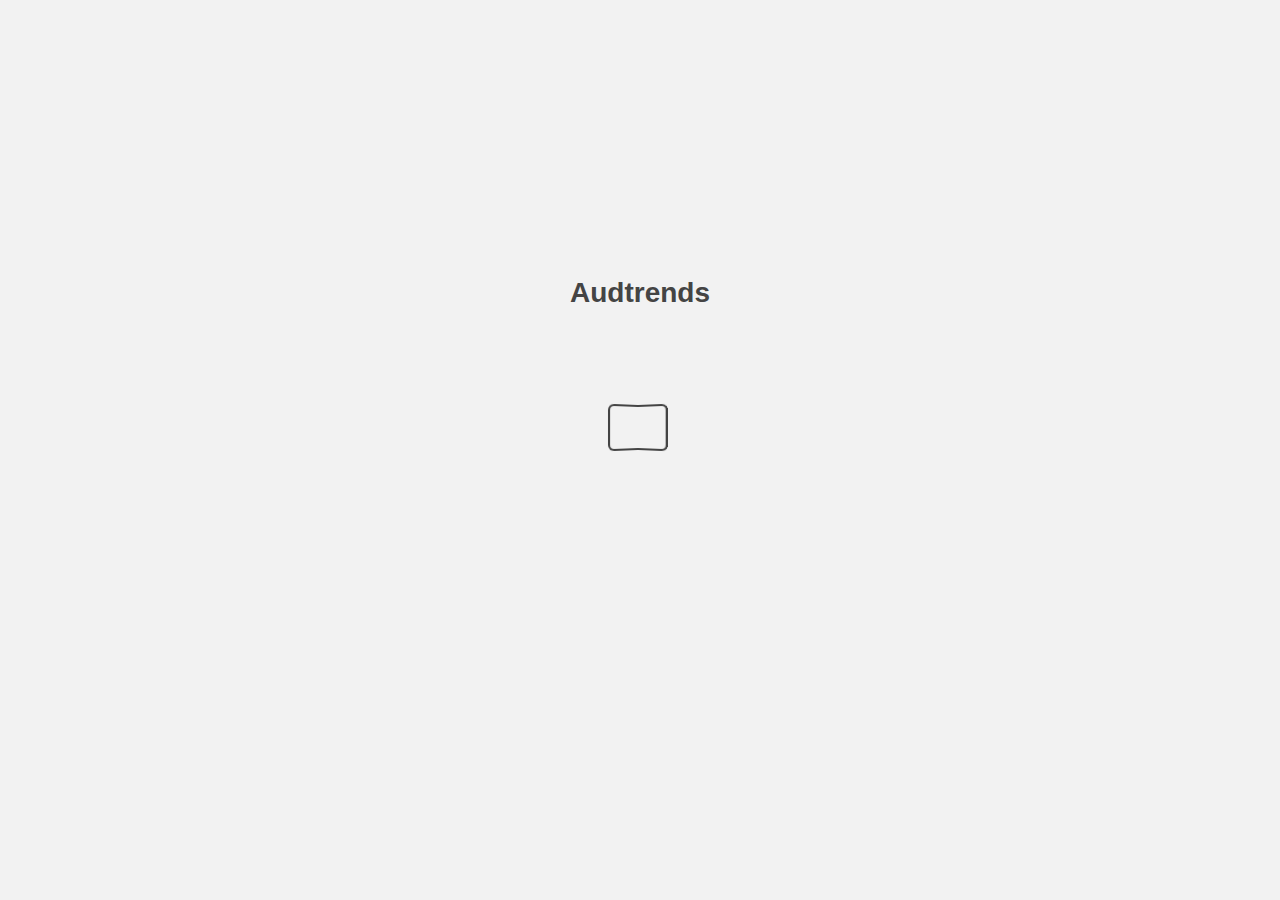
<file: toc/index.html>
﻿
<!DOCTYPE html>
<html itemscope itemtype="http://schema.org/Book">
<head>
    <meta http-equiv="X-UA-Compatible" content="IE=edge">
    <meta charset="utf-8">
    <meta http-equiv="Content-Type" content="text/html; charset=utf-8">
    
        <title>Audtrends</title>
        <meta name="twitter:title" content="Audtrends">
        <meta itemprop="name" content="Audtrends">
        <meta property="og:title" content="Audtrends">
    
    <meta itemprop="image" content="/files/assets/cover300.jpg">
    <meta itemprop="bookFormat" content="EBook" />
    <meta name="twitter:card" content="summary_large_image">
    <meta name="twitter:image:src" content="/files/assets/cover300.jpg">
    
    <meta property="og:type" content="article">
    
    <meta property="og:image" content="files/assets/html/skin/images/fbThumb.png">
    <meta property="og:image:type" content="image/jpeg">
    <meta property="og:article:section" content="Article Section">

    
    <meta name="viewport" content="initial-scale=0.5, user-scalable=no, maximum-scale=0.5" />
   <script type="text/javascript">
       window.FBPublication = window.FBPublication || {};
       var FBInit = window.FBPublication.Initial = window.FBPublication.Initial || {};

       FBInit.BASIC_FIRST_PAGE = "1";
       FBInit.DYNAMIC_FOLDER = "/files/assets/";
       FBInit.STATIC_FOLDER = "/files/";
       FBInit.HTML_INDEX_FILE_NAME = "index.html";


              
       FBInit.Versions = ["html", "mobile", "basic"];
       FBInit.BGCOLOR = "#F2F2F2";
       FBInit.TITLE = "Audtrends";
       FBInit.textColor = "#444444";
       FBInit.GUID = "b88a1781c97525d45b1dd023a004de4c";
          
              FBInit.PRELOADER = {
                  backgroundColor: "#F2F2F2",
                  titleColor: "#444444",
                  titleText: "Audtrends",
                                };
       

            
       FBInit.TOC_BOOK_HEIGHT = 595;
       FBInit.CURRENT_PAGE = "toc";

</script>
    <script src="../files/html/static/build.js"></script>
    <style type="text/css">
        body{
            background-color: #F2F2F2;
        } 
       
    </style>
    

</head>
<body style="overflow-x:hidden; margin: 0px; position: absolute; top: 0px; bottom: 0px; left:0px;right:0px; height: 100%; padding: 0;">
    <div id="bsccontainer">

</div>
        <div class="trackers">

        </div>
        <div class="nav-links" style="margin-top: 110%; margin-top: 110vh;">
                                                    <a class="internalLink" rel="Next" href="../" title="Digital Marketing">1</a>
                            <a class="internalLink" href="../8/" title="Digital Marketing">8</a>

        </div>
        <div id="text-container" itemprop="text">
            <h1>Audtrends</h1>
                    <p class="powered-by" itemprop="publisher" itemscope itemtype="http://schema.org/Organization"> <a href="../files/publication/" title="Made with FlippingBook" itemprop="url" ><span itemprop="name">Made with FlippingBook</span></a> </p>
            RkJQdWJsaXNoZXIy NjI0NDE=        </div>
</body>

</html>
</file>
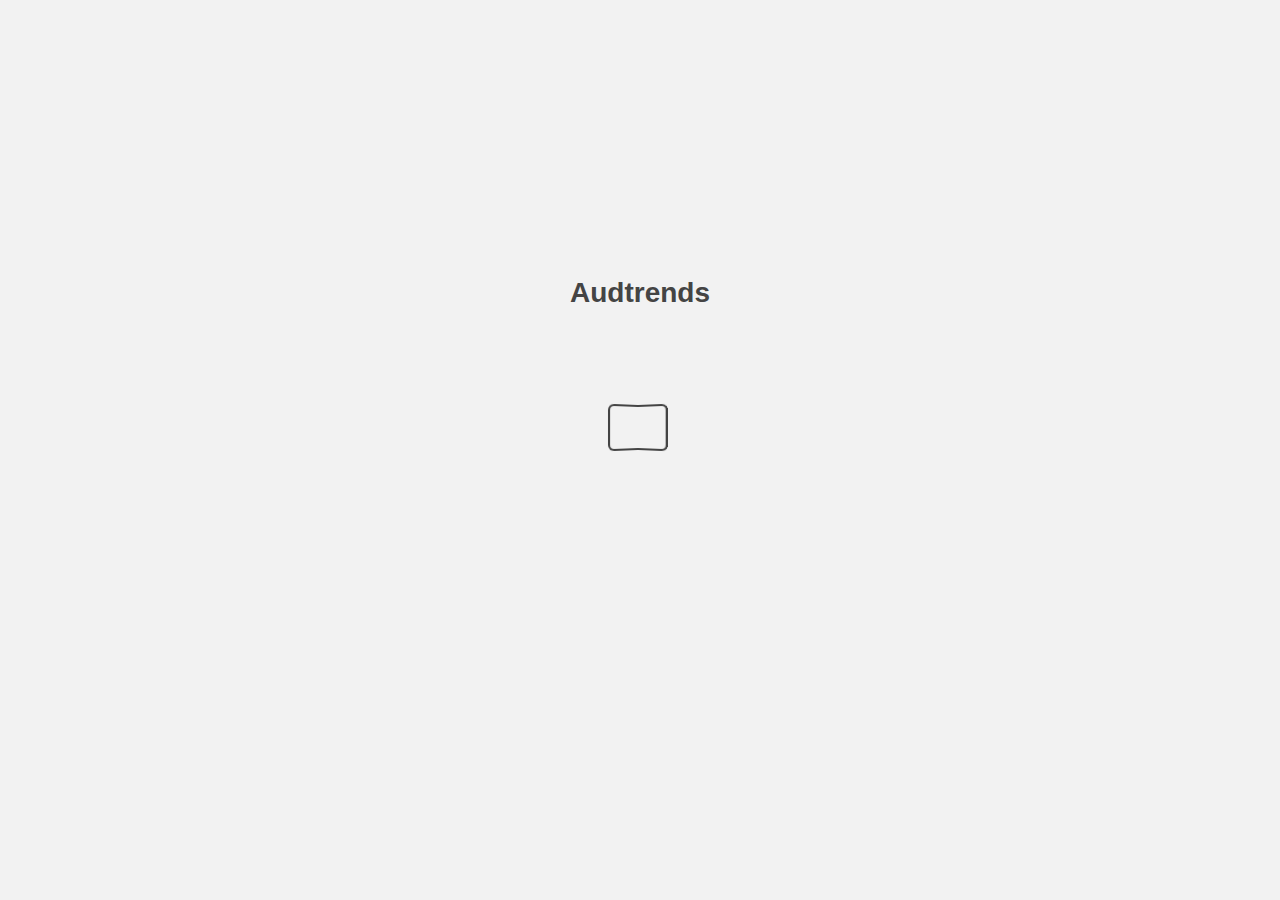
<file: files/mobile/index.html>
<!DOCTYPE html PUBLIC "-//W3C//DTD XHTML 1.0 Strict//EN" "http://www.w3.org/TR/xhtml1/DTD/xhtml1-strict.dtd">
<html xmlns="http://www.w3.org/1999/xhtml">
  <head>
    <script type="text/javascript">
					window.location = "../../index.html" + window.location.search + window.location.hash;
					</script>
    <title>Audtrends</title>
  </head>
  <body id="body"> </body>
</html>
</file>
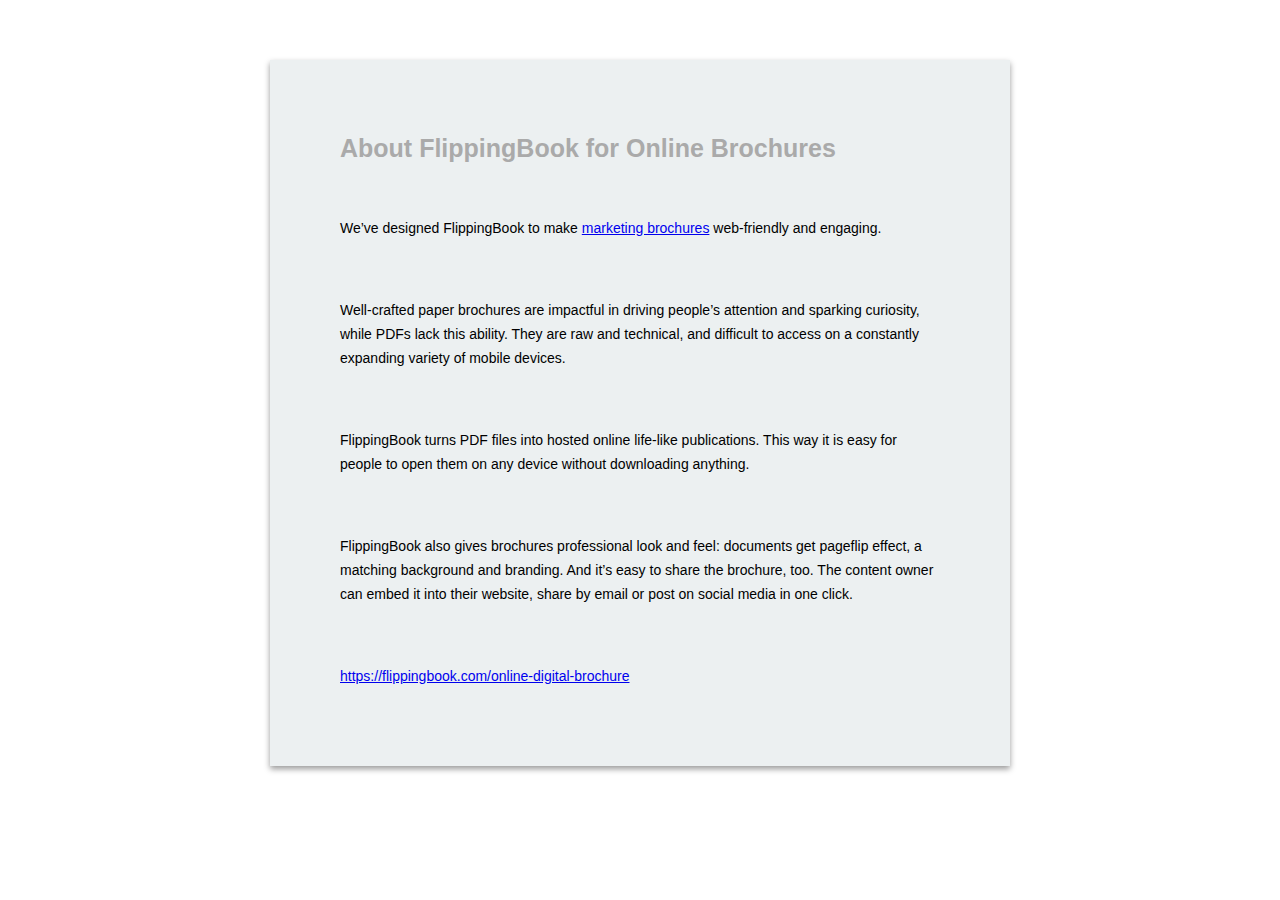
<file: files/publication/index.html>
﻿

<!DOCTYPE HTML SYSTEM "about:legacy-compat">
<html xmlns="http://www.w3.org/1999/xhtml">
<head>
    <meta charset="utf-8" />
    <meta http-equiv="X-UA-Compatible" content="IE=edge">
    <meta http-equiv="Content-Type" content="text/html; charset=utf-8">
    <title>About FlippingBook for Online Brochures</title>
    <!--[if lt IE 9]>
      <style type="text/css">
          .about{
              width: 600px;
              margin: auto;
              position: relative;
              top: 60px;
              left: 0px;
          }
      </style>
    <![endif]-->
    <style type="text/css">
         .bodyBg
         {
             position: fixed;
             z-index: -1;
             top: 0;
             left: 0;

             width: 100%;
             height: 100%;
         }
        .about
        {
            display: block;
            overflow: hidden;

            min-width: 300px;
            min-height: 400px;
            padding: 40px 70px;

            text-align: left;

            background-color: #ECF0F1;
            -webkit-box-shadow: 0 3px 6px rgba(0,0,0,.4);
            -moz-box-shadow: 0 3px 6px rgba(0,0,0,.4);
            box-shadow: 0 3px 6px rgba(0,0,0,.4);
        }

        @media only screen and (min-height: 600px)
        {
            .about
            {
                margin: 60px auto;
            }
        }
        @media only screen and  (max-height: 599px)
        {
            .about
            {
                margin: auto;
            }
        }
        @media only screen and (min-width: 800px)
        {
            .about
            {
                width: 600px;
            }
        }
        @media only screen and  (max-width: 799px)
        {
            .about
            {
                width: 400px;
            }
        }

        .about h1
        {
            font-family: Arial, Helvetica, sans-serif,  'Lucida Sans';
            font-size: 25px;
            line-height: 22px;

            width: 100%;
            padding: 20px 0;

            text-align: left;

            color: #aaa;
        }
        .about div
        {
            font-family: Arial, Helvetica, sans-serif,  'Lucida Sans';
            font-size: 14px;
            line-height: 24px;

            display: block;

            width: 100%;
            padding: 20px 0;

            color: #000;
        }
    </style>
</head>
<body>
    <div id="about" class="about">
        <h1>About FlippingBook for Online Brochures</h1>
                <div>
We’ve designed FlippingBook to make             <a href="https://flippingbook.com/online-digital-brochure" title="marketing brochures" itemprop="url">marketing brochures</a>
 web-friendly and engaging.
                </div><br>
                <div>
Well-crafted paper brochures are impactful in driving people’s attention and sparking curiosity, while PDFs lack this ability. They are raw and technical, and difficult to access on a constantly expanding variety of mobile devices.
                </div><br>
                <div>
FlippingBook turns PDF files into hosted online life-like publications. This way it is easy for people to open them on any device without downloading anything.
                </div><br>
                <div>
FlippingBook also gives brochures professional look and feel: documents get pageflip effect, a matching background and branding. And it’s easy to share the brochure, too. The content owner can embed it into their website, share by email or post on social media in one click.
                </div><br>
                <div>
            <a href="https://flippingbook.com/online-digital-brochure" title="https://flippingbook.com/online-digital-brochure" itemprop="url">https://flippingbook.com/online-digital-brochure</a>

                </div><br>

    </div>
</body>
</html>
</file>
